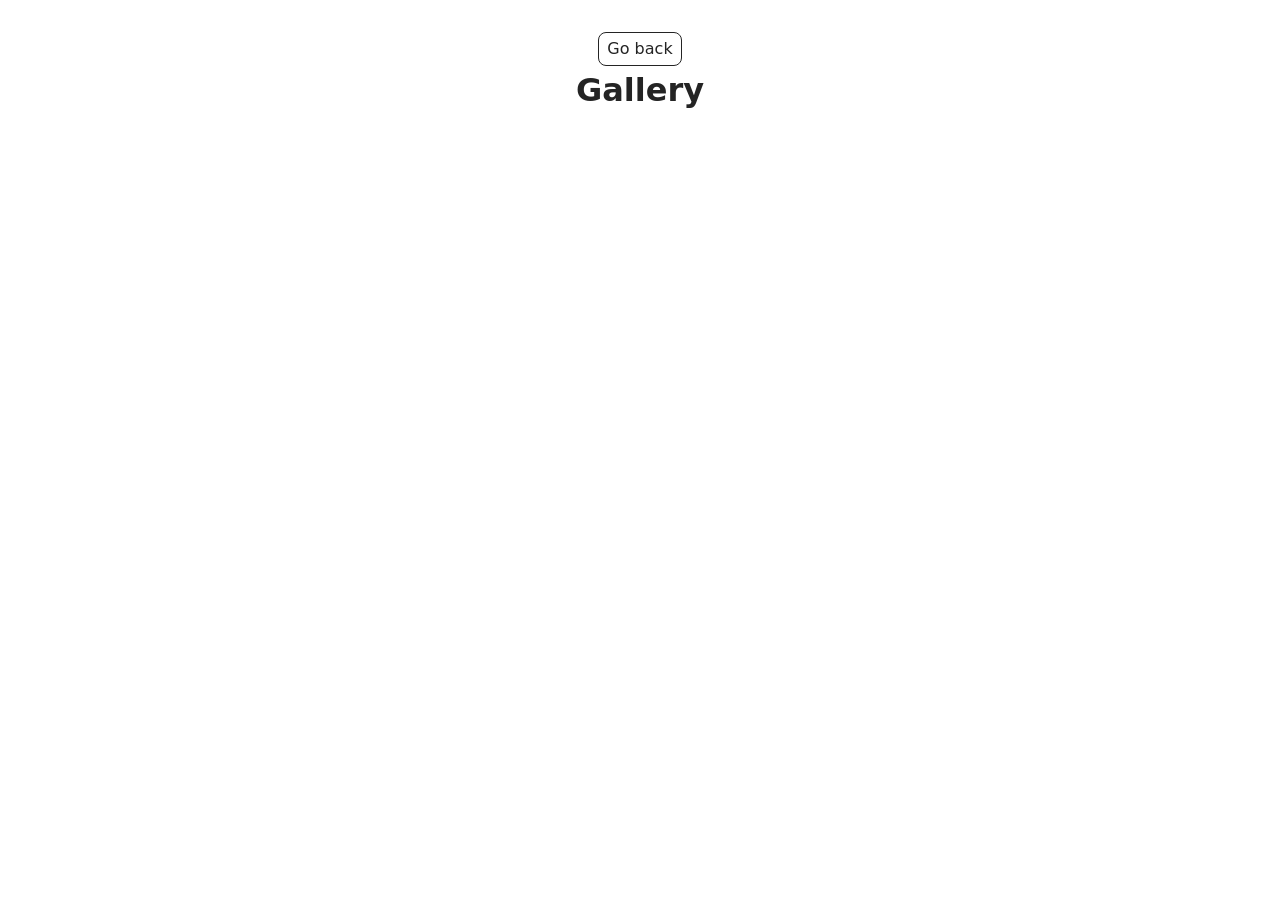
<file: src/1-gallery.html>
<!DOCTYPE html>
<html lang="en">
  <head>
    <meta charset="UTF-8" />
    <meta http-equiv="X-UA-Compatible" content="IE=edge" />
    <meta name="viewport" content="width=device-width, initial-scale=1.0" />
    <title>Page 2</title>
    <link rel="stylesheet" href="./css/styles.css" />
  </head>
  <body>
    <main>
      <div class="container">
        <a class="back-link" href="./index.html">Go back</a>
        <h1 class="main-title">Gallery</h1>
      </div>

      <ul class="gallery"></ul>
    </main>

    <script type="module" src="./js/1-gallery.js"></script>
  </body>
</html>
</file>
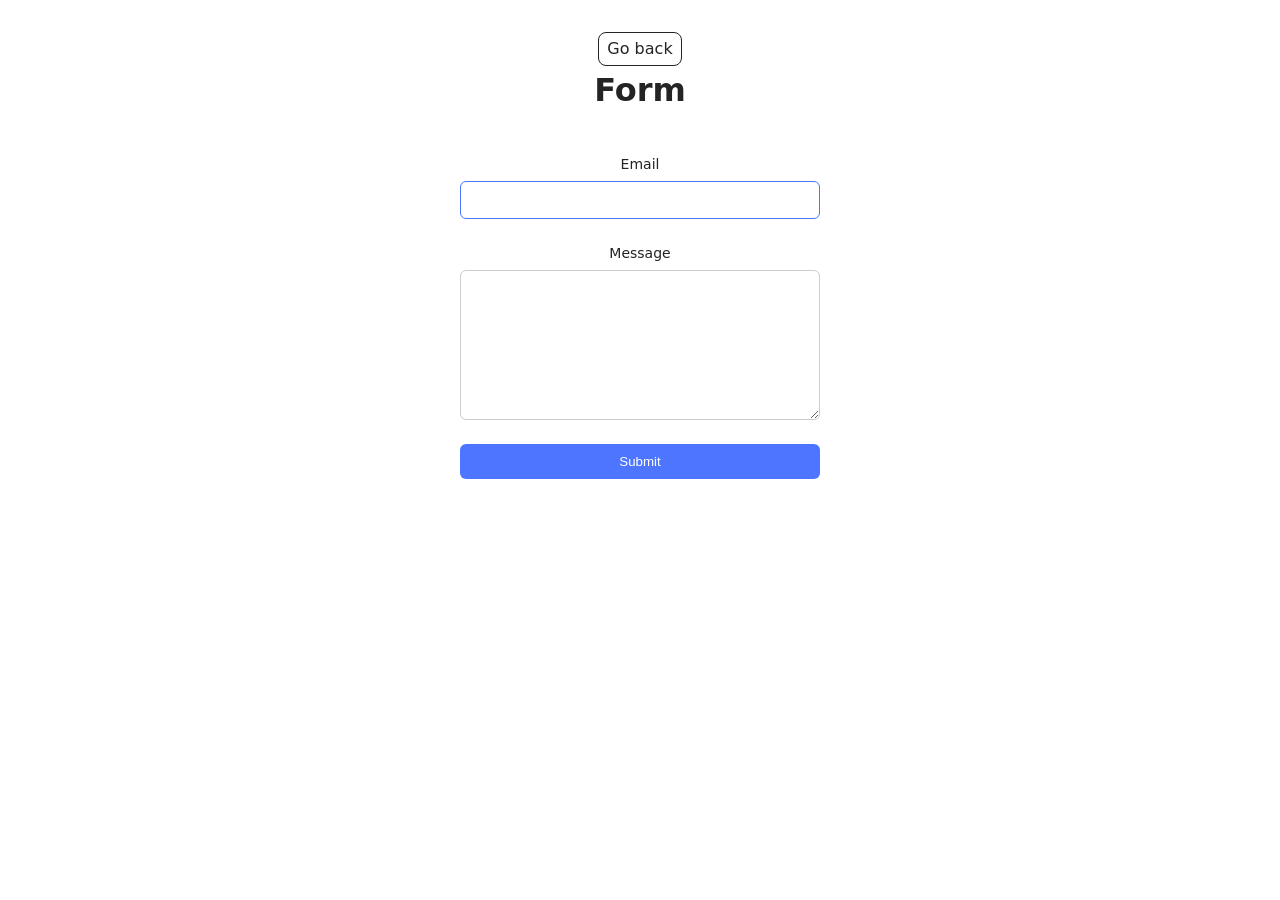
<file: src/2-form.html>
<!DOCTYPE html>
<html lang="en">
  <head>
    <meta charset="UTF-8" />
    <meta http-equiv="X-UA-Compatible" content="IE=edge" />
    <meta name="viewport" content="width=device-width, initial-scale=1.0" />
    <title>Page 3</title>
    <link rel="stylesheet" href="./css/styles.css" />
  </head>
  <body>
    <main>
      <div class="container">
        <a class="back-link" href="./index.html">Go back</a>
        <h1 class="main-title">Form</h1>
      </div>

      <form class="feedback-form" autocomplete="off">
        <label>
          Email
          <input type="email" name="email" autofocus />
        </label>

        <label>
          Message
          <textarea name="message" rows="8"></textarea>
        </label>

        <button type="submit">Submit</button>
      </form>
    </main>
    <script type="module" src="./js/2-form.js"></script>
  </body>
</html>
</file>
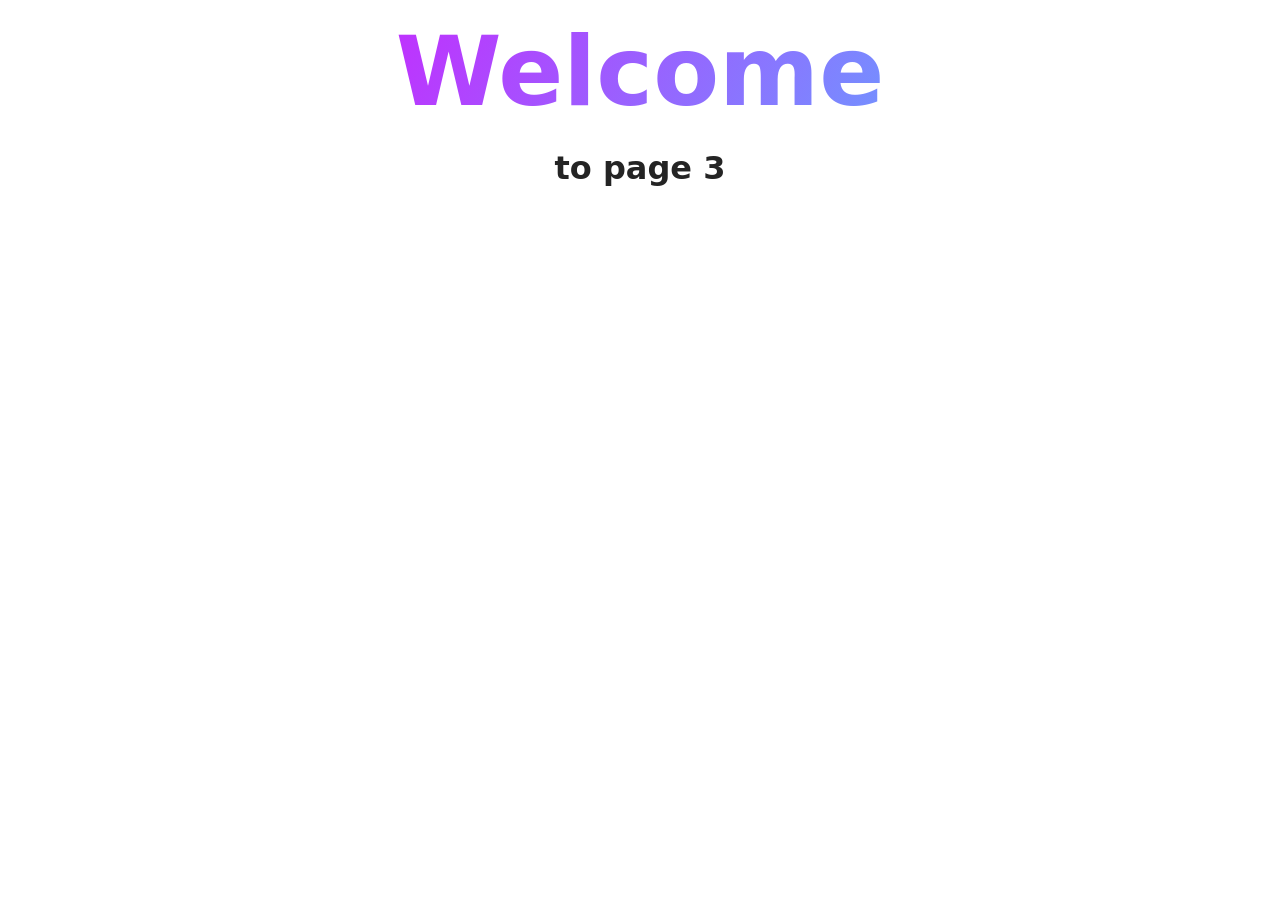
<file: src/page-3.html>
<!DOCTYPE html>
<html lang="en">
  <head>
    <meta charset="UTF-8" />
    <meta http-equiv="X-UA-Compatible" content="IE=edge" />
    <meta name="viewport" content="width=device-width, initial-scale=1.0" />
    <title>Page 3</title>
    <link rel="stylesheet" href="./css/styles.css" />
  </head>
  <body>
    <load
      src="./partials/header.html"
      icon-path="./img/sprite.svg#logo"
      highlight-curr="active"
    />

    <main>
      <div class="container">
        <h1 class="main-title">
          <span class="main-title-gradient">Welcome</span> to page 3
        </h1>
        <load src="./partials/back-link.html" />
      </div>
    </main>

    <load src="./partials/footer.html" />
  </body>
</html>
</file>
<file: src/css/styles.css>
/**
  |============================
  | include css partials with
  | default @import url()
  |============================
*/
/* Common styles */
@import url('./reset.css');
@import url('./base.css');
@import url('./container.css');
@import url('./animations.css');
@import url('./gallery.css');
@import url('./form.css');

/* Sections style */
@import url('./header.css');
@import url('./vite-promo.css');
@import url('./badges.css');
@import url('./back-link.css');
@import url('./footer.css');
</file>
